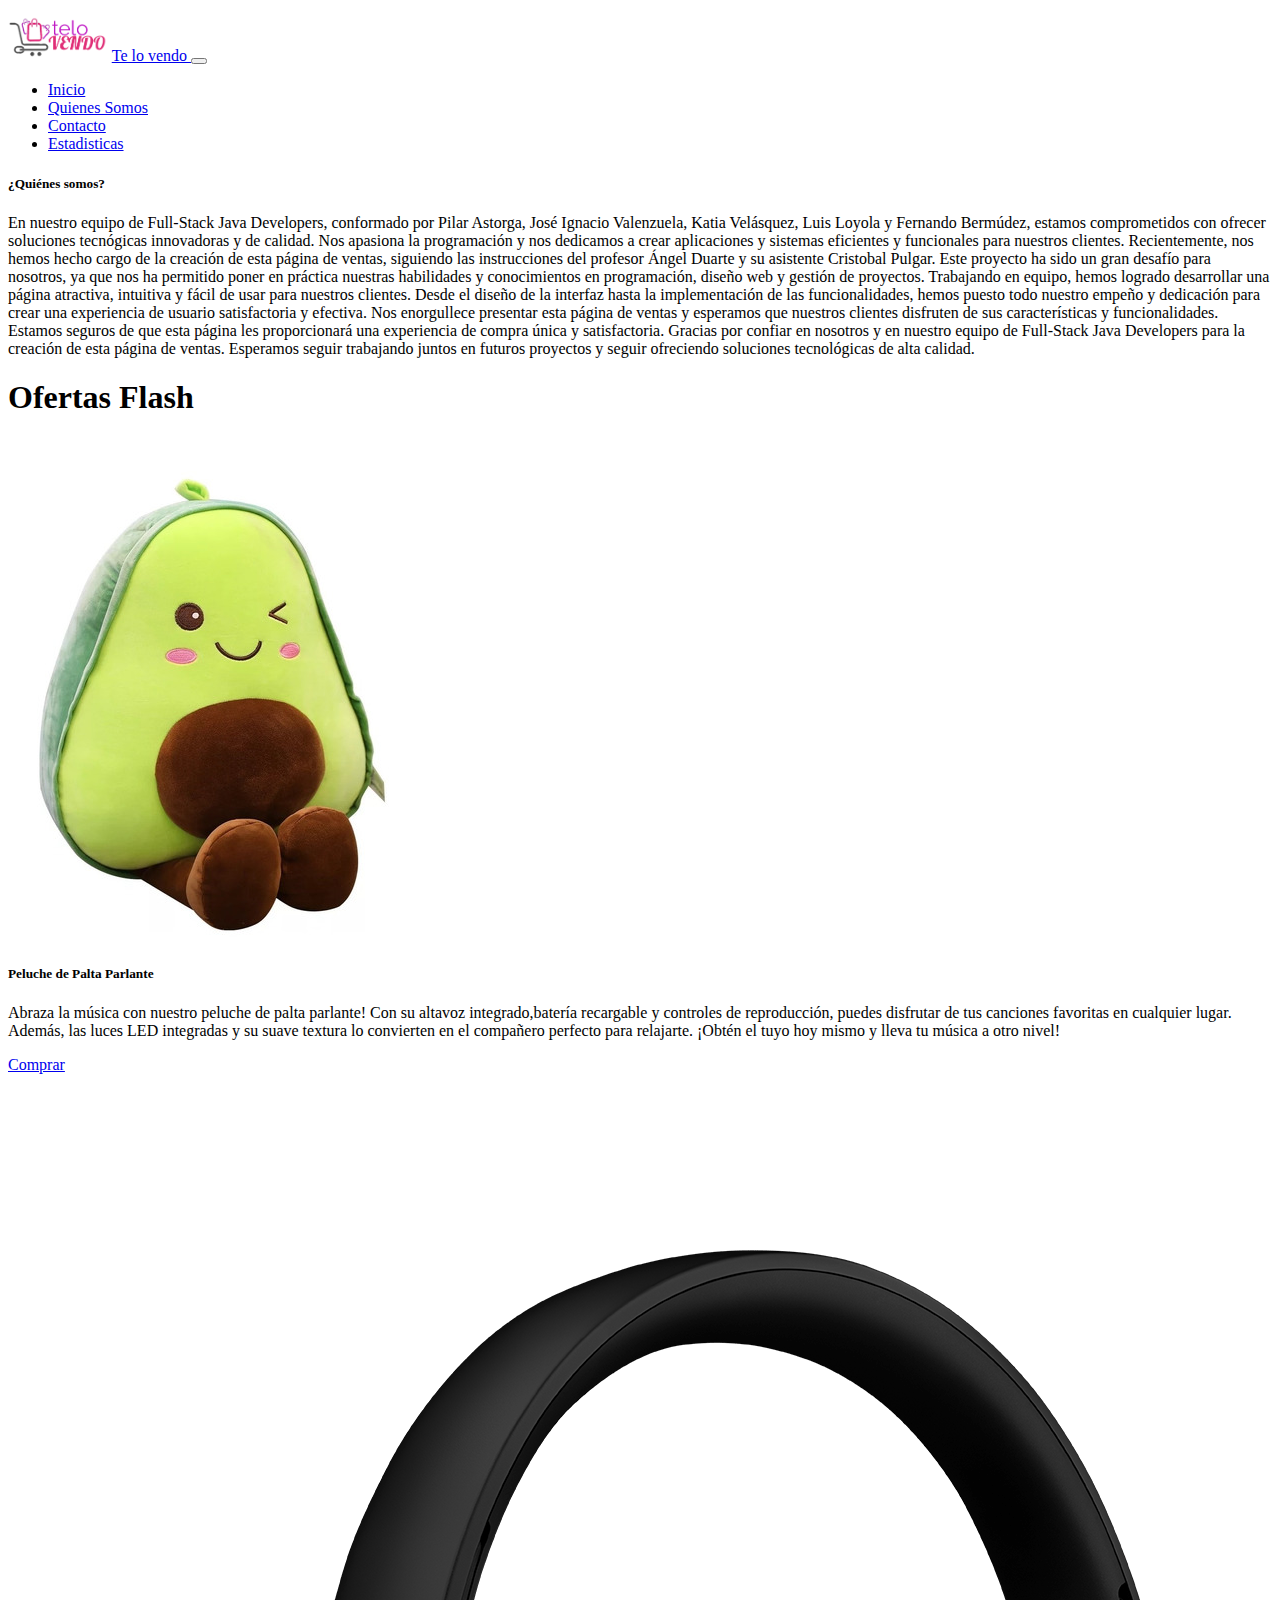
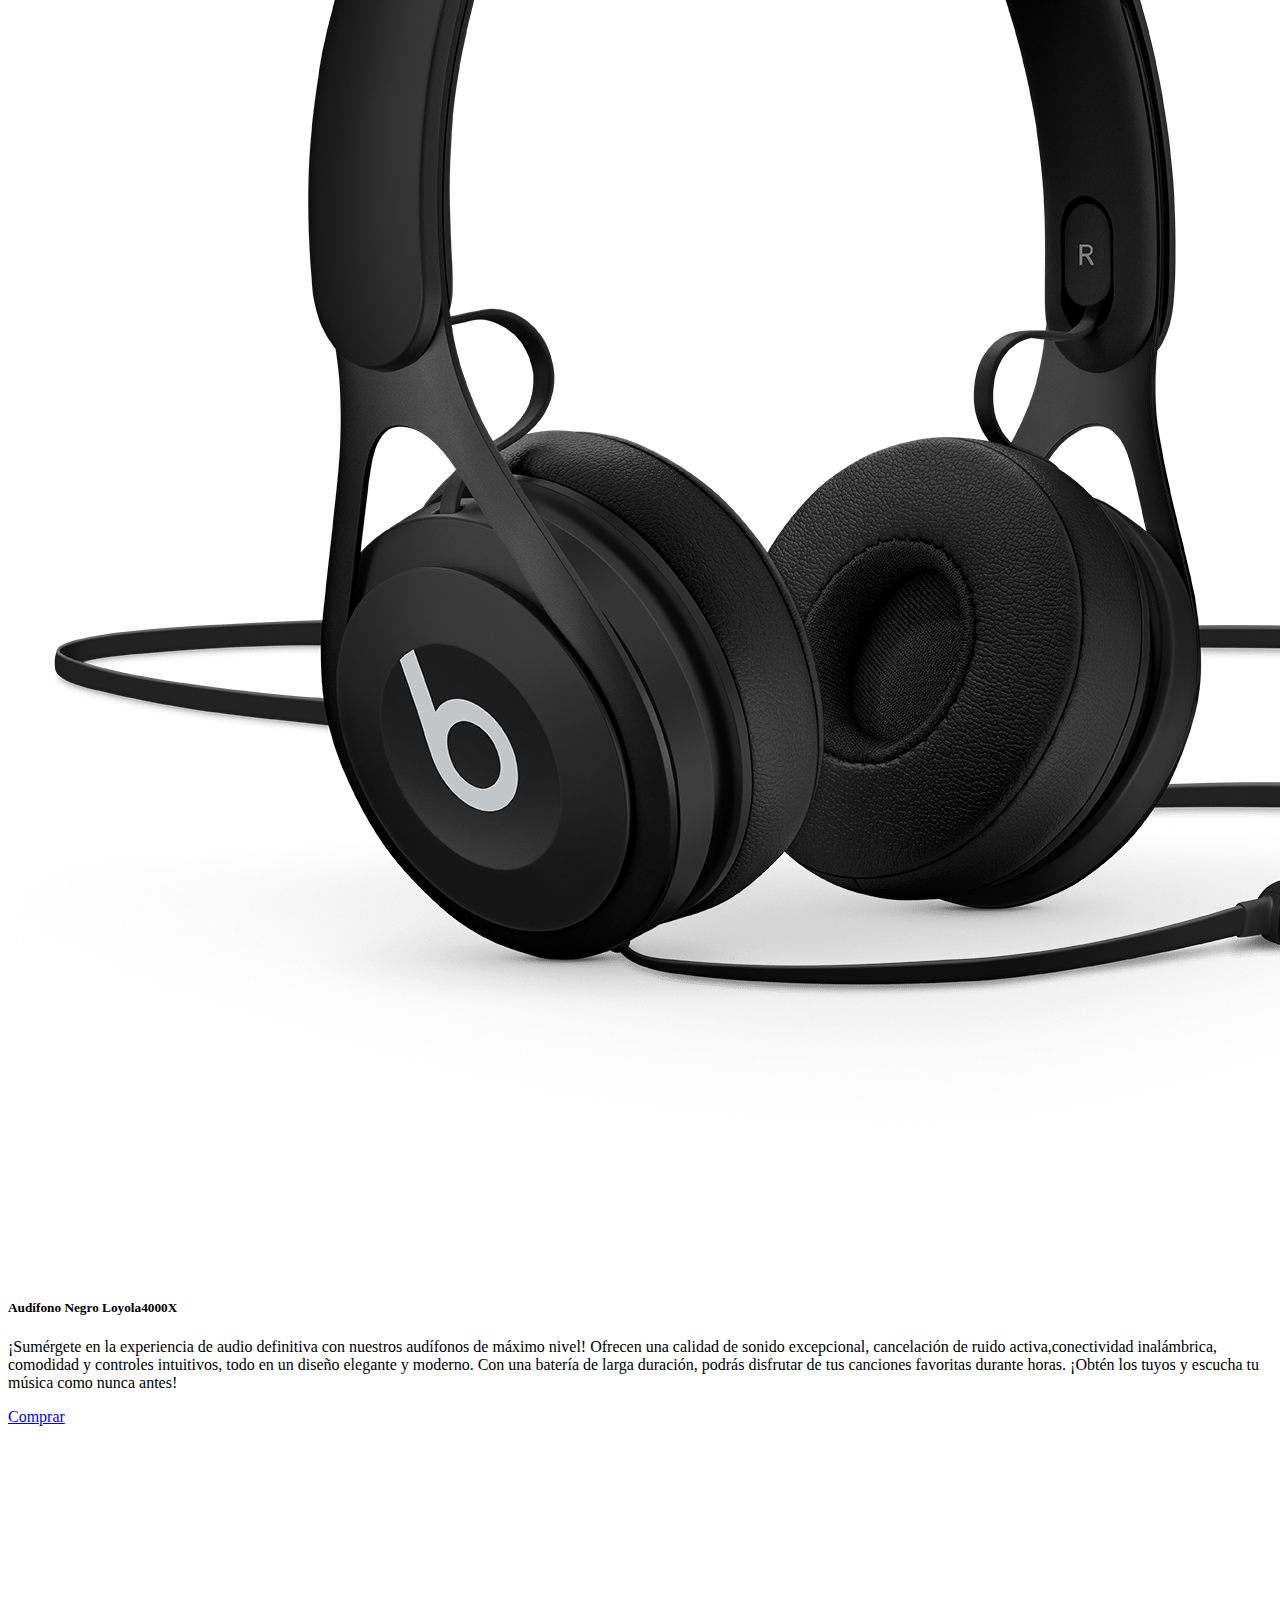
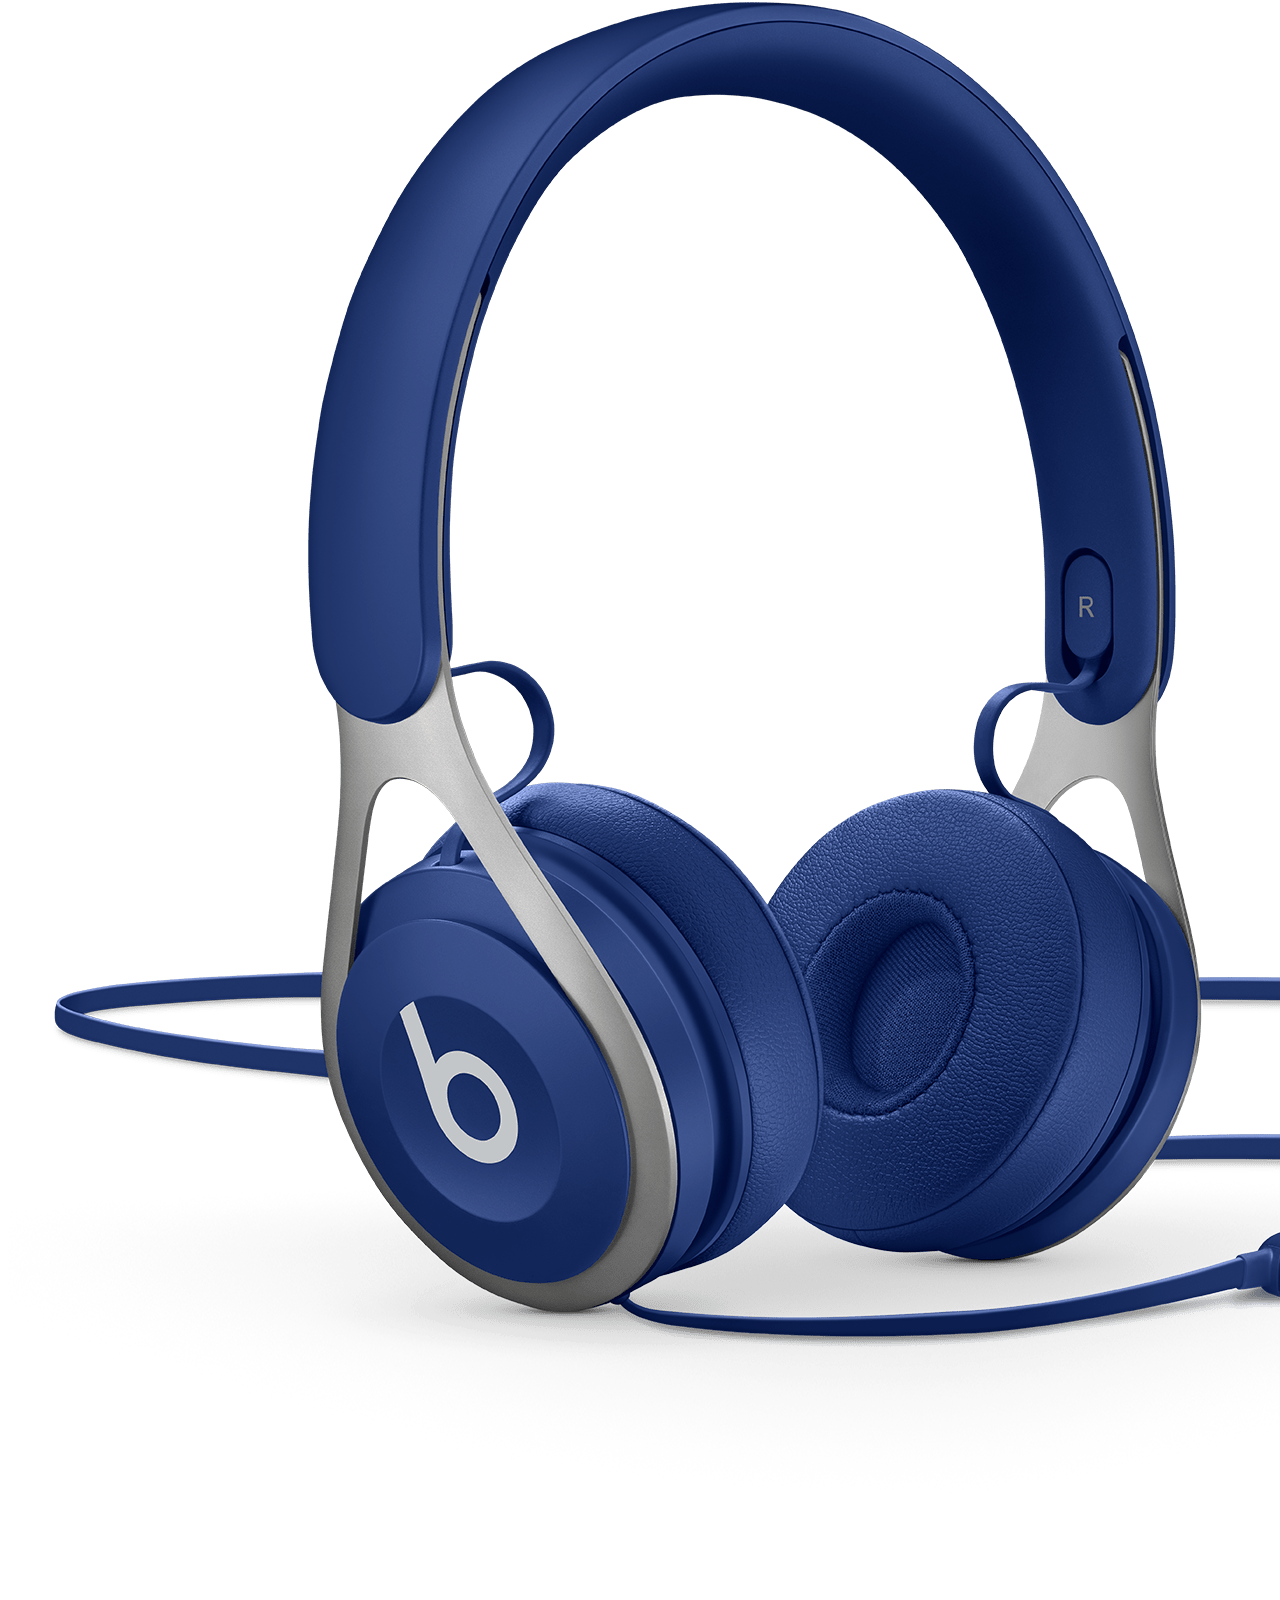
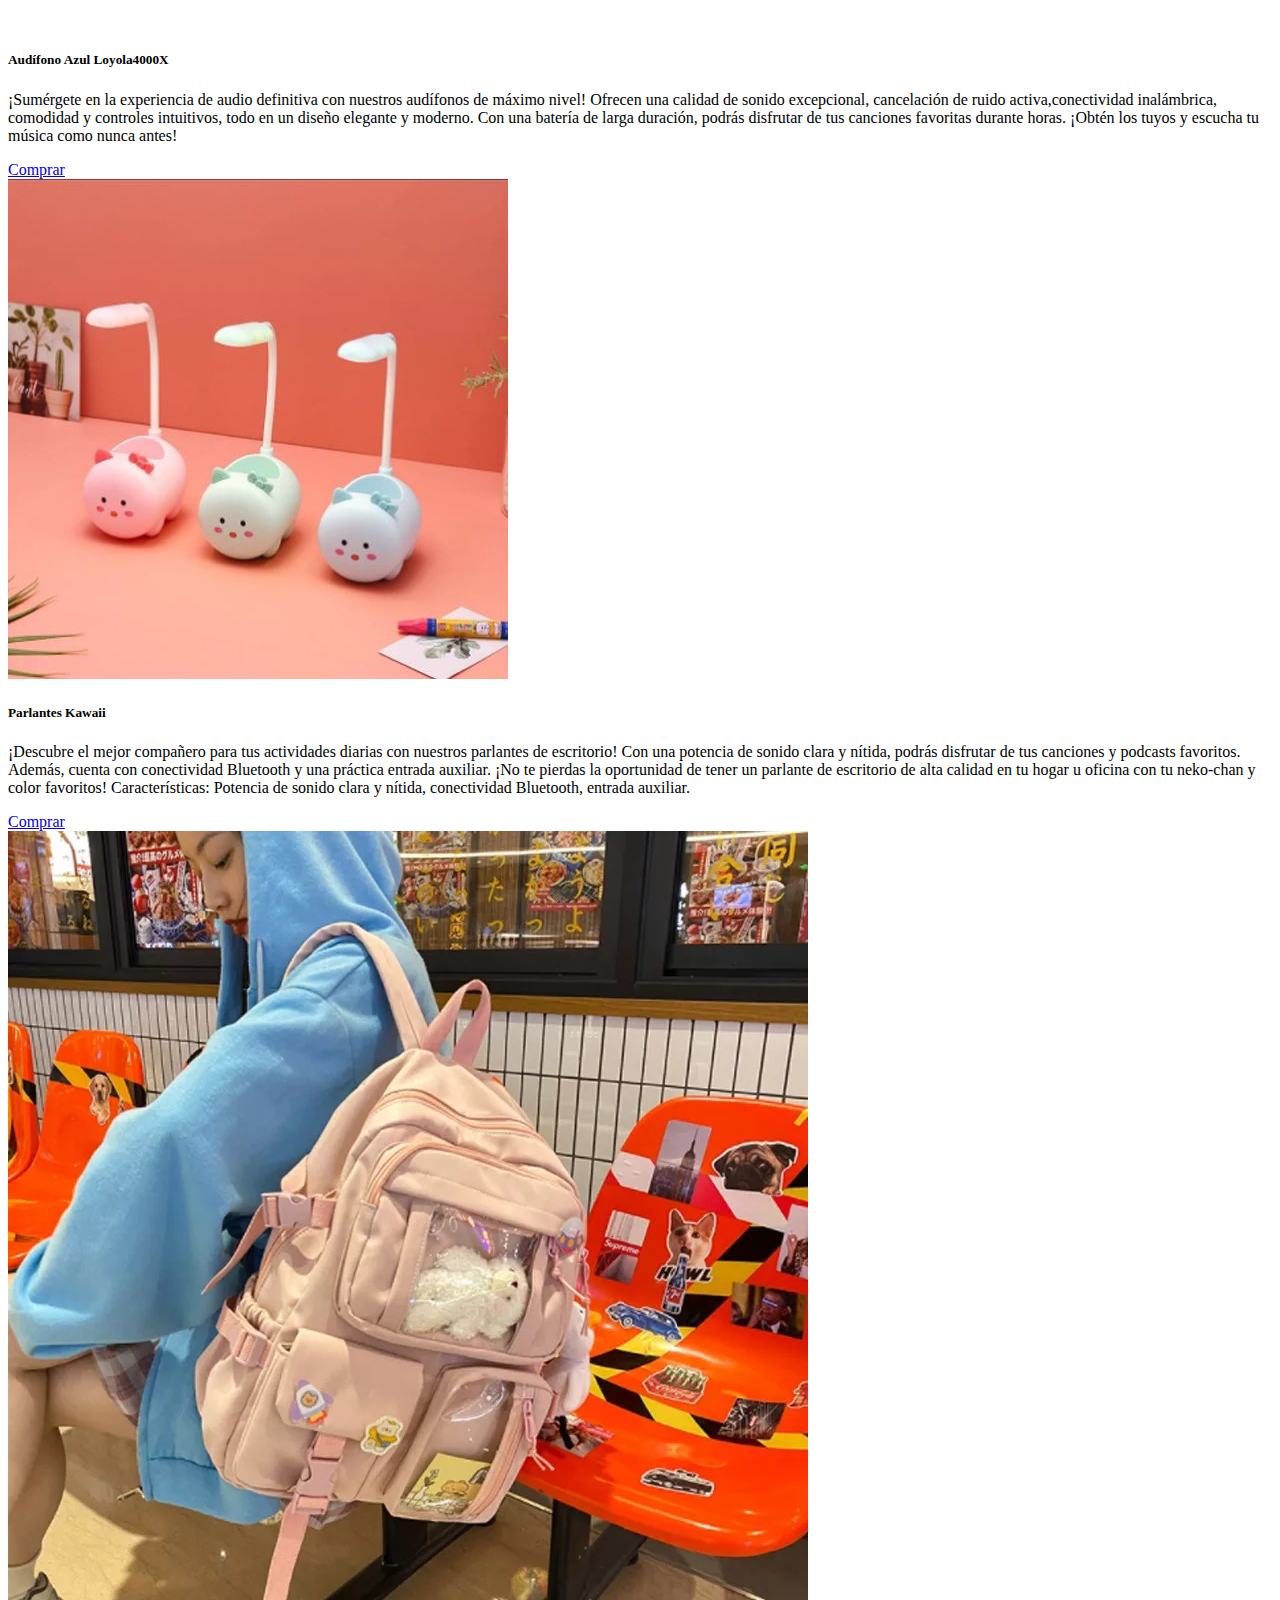
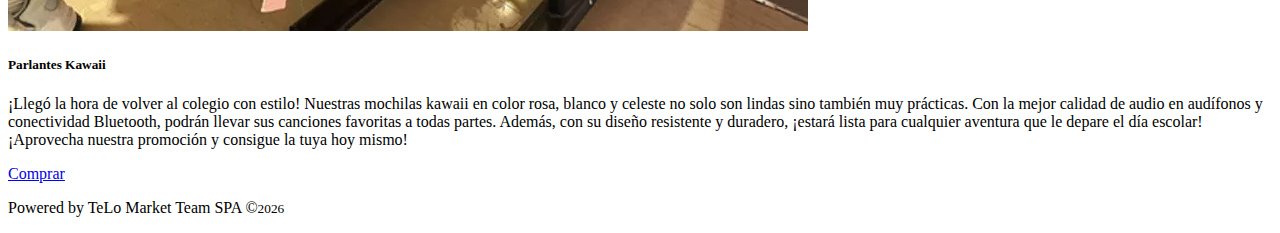
<file: index.html>
<!DOCTYPE html>
<html data-theme="light" lang="es">
  <head>
    <meta charset="UTF-8" />
    <meta http-equiv="X-UA-Compatible" content="IE=edge" />
    <meta name="viewport" content="width=device-width, initial-scale=1.0" />
    <title>Te Lo Vendo - Venta productos en linea -</title>
    <!-- CDN Bootstrap -->
    <link
      href="https://cdn.jsdelivr.net/npm/bootstrap@5.3.0-alpha3/dist/css/bootstrap.min.css"
      rel="stylesheet"
      integrity="sha384-KK94CHFLLe+nY2dmCWGMq91rCGa5gtU4mk92HdvYe+M/SXH301p5ILy+dN9+nJOZ"
      crossorigin="anonymous"
    />
  </head>

  <body>
    <nav class="navbar navbar-expand-lg navbar-dark bg-dark">
      <div class="container-fluid">
        <img src="img/logo.png" width="100px" alt="logo te lo vendo" class="img-fluid logo me-3" />
        <a class="navbar-brand" href="/"> Te lo vendo </a>
        <button
          class="navbar-toggler"
          type="button"
          data-bs-toggle="collapse"
          data-bs-target="#navbarSupportedContent"
          aria-controls="navbarSupportedContent"
          aria-expanded="false"
          aria-label="Toggle navigation"
        >
          <span class="navbar-toggler-icon"></span>
        </button>
        <div class="collapse navbar-collapse" id="navbarSupportedContent">
          <ul class="navbar-nav me-auto mb-2 mb-lg-0">
            <li class="nav-item">
              <a class="nav-link active" aria-current="page" href="/">Inicio</a>
            </li>
            <li class="nav-item">
              <a class="nav-link" href="#somos">Quienes Somos</a>
            </li>
            <li class="nav-item">
              <a class="nav-link" href="/contacto.html">Contacto</a>
            </li>
            <li class="nav-item">
              <a class="nav-link" href="/estadisticas.html">Estadisticas</a>
            </li>
          </ul>
        </div>
      </div>
    </nav>
    <main class="container">
      <!-- -QUIENES SOMOS - -->
      <div class="row">
        <section class="quienes-somos col">
          <div class="card my-3 text-center">
            <header>
              <h5 id="somos" class="card-title my-2">¿Quiénes somos?</h5>
            </header>
            <!-- <div class="collapse" id="collapseExample">
                <div class="card card-body"> -->
            <div class="card-body">
              <p class="card-text">
                En nuestro equipo de Full-Stack Java Developers, conformado por Pilar Astorga, José
                Ignacio Valenzuela, Katia Velásquez, Luis Loyola y Fernando Bermúdez, estamos
                comprometidos con ofrecer soluciones tecnógicas innovadoras y de calidad. Nos
                apasiona la programación y nos dedicamos a crear aplicaciones y sistemas eficientes
                y funcionales para nuestros clientes. Recientemente, nos hemos hecho cargo de la
                creación de esta página de ventas, siguiendo las instrucciones del profesor Ángel
                Duarte y su asistente Cristobal Pulgar. Este proyecto ha sido un gran desafío para
                nosotros, ya que nos ha permitido poner en práctica nuestras habilidades y
                conocimientos en programación, diseño web y gestión de proyectos. Trabajando en
                equipo, hemos logrado desarrollar una página atractiva, intuitiva y fácil de usar
                para nuestros clientes. Desde el diseño de la interfaz hasta la implementación de
                las funcionalidades, hemos puesto todo nuestro empeño y dedicación para crear una
                experiencia de usuario satisfactoria y efectiva. Nos enorgullece presentar esta
                página de ventas y esperamos que nuestros clientes disfruten de sus características
                y funcionalidades. Estamos seguros de que esta página les proporcionará una
                experiencia de compra única y satisfactoria. Gracias por confiar en nosotros y en
                nuestro equipo de Full-Stack Java Developers para la creación de esta página de
                ventas. Esperamos seguir trabajando juntos en futuros proyectos y seguir ofreciendo
                soluciones tecnológicas de alta calidad.
              </p>
            </div>
          </div>
        </section>
      </div>

      <!-- -OFERTAS FLASH - -->

      <h1 class="titulo-ofertas d-flex justify-content-center">Ofertas Flash</h1>
      <!-- COMIENZO PRODUCTOS -->
      <div class="row row-cols-1 row-cols-md-3 row-cols-sm-2 g-4 p-2">
        <div class="col">
          <div class="card text-center align-items-center h-100">
            <img src="img/palta.png" class="card-img-top" alt="Producto 1" />
            <div class="card-body">
              <h5 class="card-title">Peluche de Palta Parlante</h5>
              <p class="card-text">
                Abraza la música con nuestro peluche de palta parlante! Con su altavoz
                integrado,batería recargable y controles de reproducción, puedes disfrutar de tus
                canciones favoritas en cualquier lugar. Además, las luces LED integradas y su suave
                textura lo convierten en el compañero perfecto para relajarte. ¡Obtén el tuyo hoy
                mismo y lleva tu música a otro nivel!
              </p>
              <a href="#" class="btn mainColor text-light">Comprar</a>
            </div>
          </div>
        </div>
        <div class="col">
          <div class="card text-center align-items-center h-100">
            <img src="img/black.png" class="card-img-top" alt="Producto 2" />
            <div class="card-body">
              <h5 class="card-title">Audífono Negro Loyola4000X</h5>
              <p class="card-text">
                ¡Sumérgete en la experiencia de audio definitiva con nuestros audífonos de máximo
                nivel! Ofrecen una calidad de sonido excepcional, cancelación de ruido
                activa,conectividad inalámbrica, comodidad y controles intuitivos, todo en un diseño
                elegante y moderno. Con una batería de larga duración, podrás disfrutar de tus
                canciones favoritas durante horas. ¡Obtén los tuyos y escucha tu música como nunca
                antes!
              </p>
              <a href="#" class="btn mainColor text-light">Comprar</a>
            </div>
          </div>
        </div>
        <div class="col">
          <div class="card h-100 text-center">
            <img src="img/blue.png" class="card-img-top" alt="Producto 3" />
            <div class="card-body">
              <h5 class="card-title">Audífono Azul Loyola4000X</h5>
              <p class="card-text">
                ¡Sumérgete en la experiencia de audio definitiva con nuestros audífonos de máximo
                nivel! Ofrecen una calidad de sonido excepcional, cancelación de ruido
                activa,conectividad inalámbrica, comodidad y controles intuitivos, todo en un diseño
                elegante y moderno. Con una batería de larga duración, podrás disfrutar de tus
                canciones favoritas durante horas. ¡Obtén los tuyos y escucha tu música como nunca
                antes!
              </p>
              <a href="#" class="btn mainColor text-light">Comprar</a>
            </div>
          </div>
        </div>
        <div class="col">
          <div class="card text-center h-100">
            <img src="img/lamparas.jpg" class="card-img-top" alt="Producto 4" />
            <div class="card-body">
              <h5 class="card-title">Parlantes Kawaii</h5>
              <p class="card-text">
                ¡Descubre el mejor compañero para tus actividades diarias con nuestros parlantes de
                escritorio! Con una potencia de sonido clara y nítida, podrás disfrutar de tus
                canciones y podcasts favoritos. Además, cuenta con conectividad Bluetooth y una
                práctica entrada auxiliar. ¡No te pierdas la oportunidad de tener un parlante de
                escritorio de alta calidad en tu hogar u oficina con tu neko-chan y color favoritos!
                Características: Potencia de sonido clara y nítida, conectividad Bluetooth, entrada
                auxiliar.
              </p>
              <a href="#" class="btn mainColor text-light">Comprar</a>
            </div>
          </div>
        </div>
        <div class="col">
          <div class="card ms-3 text-center h-100">
            <img src="img/mochila_kawaii.webp" class="card-img-top" alt="Producto 5" />
            <div class="card-body">
              <h5 class="card-title">Parlantes Kawaii</h5>
              <p class="card-text">
                ¡Llegó la hora de volver al colegio con estilo! Nuestras mochilas kawaii en color
                rosa, blanco y celeste no solo son lindas sino también muy prácticas. Con la mejor
                calidad de audio en audífonos y conectividad Bluetooth, podrán llevar sus canciones
                favoritas a todas partes. Además, con su diseño resistente y duradero, ¡estará lista
                para cualquier aventura que le depare el día escolar! ¡Aprovecha nuestra promoción y
                consigue la tuya hoy mismo!
              </p>
              <a href="#" class="btn mainColor text-light">Comprar</a>
            </div>
          </div>
        </div>
      </div>
    </main>
    <!-- -FOOOTER - -->
    <div class="container-fluid">
      <footer class="">
        <p class="text-center text-muted">
          Powered by TeLo Market Team SPA &copy;<small id="anhoActual"></small>
        </p>
      </footer>
    </div>
  </body>
  <!-- JS Bootstrap -->
  <script
    src="https://cdn.jsdelivr.net/npm/bootstrap@5.3.0-alpha3/dist/js/bootstrap.bundle.min.js"
    integrity="sha384-ENjdO4Dr2bkBIFxQpeoTz1HIcje39Wm4jDKdf19U8gI4ddQ3GYNS7NTKfAdVQSZe"
    crossorigin="anonymous"
  ></script>
  <script>
    const anhoActual = new Date().getFullYear();
    document.getElementById("anhoActual").innerHTML += anhoActual;
  </script>
</html>
</file>
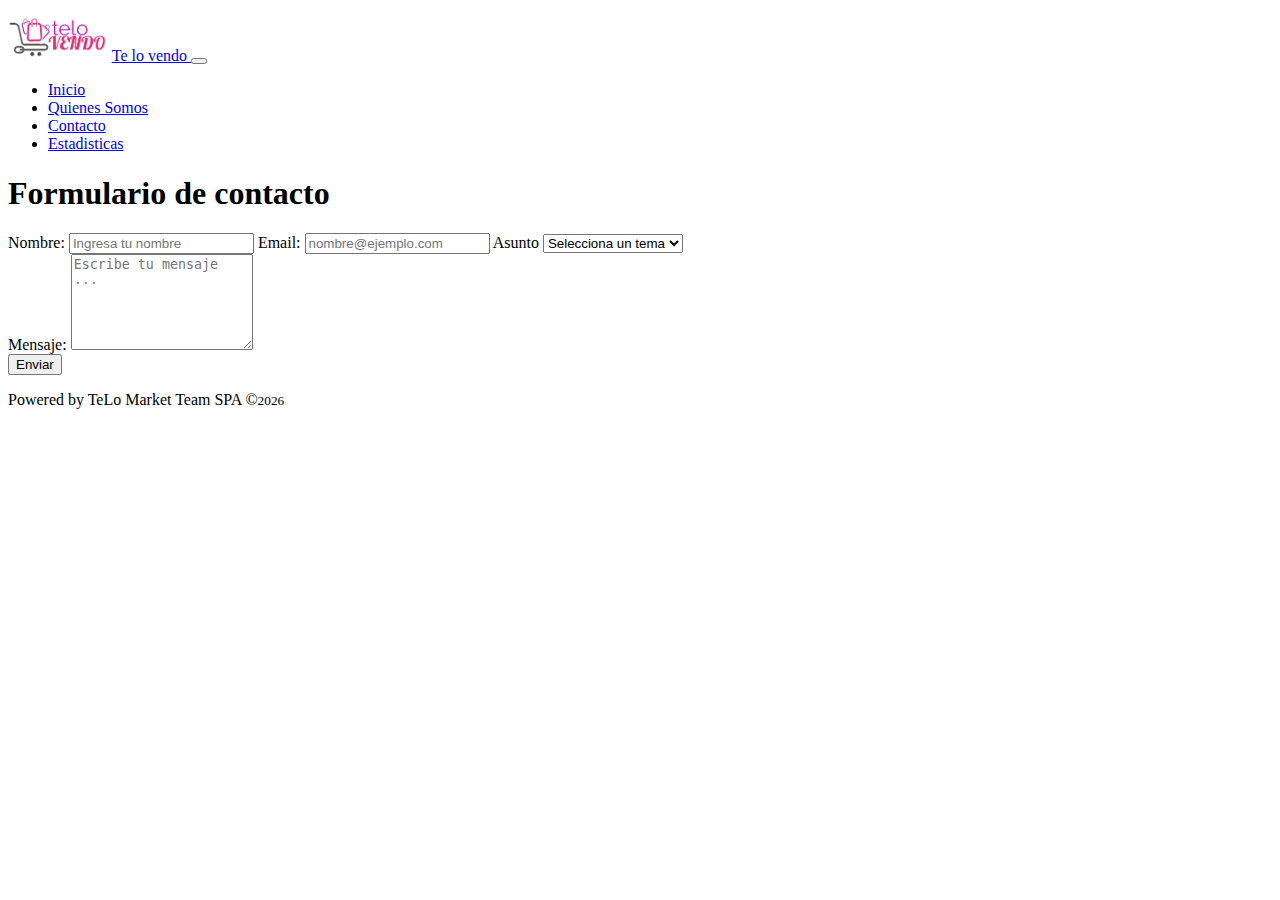
<file: contacto.html>
<!DOCTYPE html>
<html data-theme="light" lang="es">

<head>
    <meta charset="UTF-8">
    <meta http-equiv="X-UA-Compatible" content="IE=edge">
    <meta name="viewport" content="width=device-width, initial-scale=1.0">
    <title>Te Lo Vendo - Venta productos en linea -</title>
    <link href="https://cdn.jsdelivr.net/npm/bootstrap@5.3.0-alpha3/dist/css/bootstrap.min.css" rel="stylesheet" integrity="sha384-KK94CHFLLe+nY2dmCWGMq91rCGa5gtU4mk92HdvYe+M/SXH301p5ILy+dN9+nJOZ" crossorigin="anonymous">
    <!-- estilos en cascada -->
</head>

<body>
  <div class="min-vh-100">
  <nav class="navbar navbar-expand-lg navbar-dark bg-dark">
    <div class="container-fluid">
      <img src="./img/logo.png" width="100px" alt="logo te lo vendo" class="img-fluid logo me-3" />
      <a class="navbar-brand" href="index.html"> Te lo vendo </a>
      <button
        class="navbar-toggler"
        type="button"
        data-bs-toggle="collapse"
        data-bs-target="#navbarSupportedContent"
        aria-controls="navbarSupportedContent"
        aria-expanded="false"
        aria-label="Toggle navigation"
      >
        <span class="navbar-toggler-icon"></span>
      </button>
      <div class="collapse navbar-collapse" id="navbarSupportedContent">
        <ul class="navbar-nav me-auto mb-2 mb-lg-0">
          <li class="nav-item">
            <a class="nav-link active" aria-current="page" href="index.html">Inicio</a>
          </li>
          <li class="nav-item">
            <a class="nav-link" href="index.html#somos">Quienes Somos</a>
          </li>
          <li class="nav-item">
            <a class="nav-link" href="contacto.html">Contacto</a>
          </li>
          <li class="nav-item">
            <a class="nav-link" href="/estadisticas.html">Estadisticas</a>
          </li>
        </ul>
      </div>
    </div>
  </nav>
    <main class="container me-0 ms-0 mw-100 ps-0 pe-0">
        <div class="row">
            <div class="col">
            
            </div>
        </div>
        <div class="container ">
          <h1 class="mb-2 d-flex justify-content-center">Formulario de contacto</h1>
            <div class="row">
              <form action="/enviar.php" method="POST">
          
                <div class="form-group">
                     <label for="nombre">Nombre:</label>
                     <input type="text" id="nombre" placeholder="Ingresa tu nombre" name="nombre" class="form-control" required>
                     <label for="email">Email:</label>
                     <input type="text" id="email" placeholder="nombre@ejemplo.com"" name="email" class="form-control" required>
                     <label for="email">Asunto</label>
                     <select name="form-control" id="combo" class="form-control">
                        <option value="4" disabled selected>Selecciona un tema</option>
                        <option value="1">Compra</option>
                        <option value="2">Venta</option>
                        <option value="3">Reclamos</option>
                        <option value="4">Otros</option>
                     </select>
                     </br>
                     <label for="mensaje">Mensaje:</label>
                     <textarea class="form-control" id="mensaje" placeholder="Escribe tu mensaje ..." name="mensaje" rows="6" required></textarea>
                     <br>
                        <!-- <input class="enviar" type="submit" value="Enviar"> -->
                        <button class="btn btn-primary text-light">Enviar</button>
                </div>
              </form>
            </div>
        </div>      
      </main>
    </div>
      <div class="container-fluid ">
        <footer class="my-5">
          <p class="text-center text-muted">
            Powered by TeLo Market Team SPA &copy;<small id="anhoActual"></small>
          </p>
        </footer>
      </div>
      <script>
        const anhoActual = new Date().getFullYear();        
        document.getElementById("anhoActual").innerHTML = anhoActual;
      </script>
    <script src="https://cdn.jsdelivr.net/npm/bootstrap@5.3.0-alpha3/dist/js/bootstrap.bundle.min.js" integrity="sha384-ENjdO4Dr2bkBIFxQpeoTz1HIcje39Wm4jDKdf19U8gI4ddQ3GYNS7NTKfAdVQSZe" crossorigin="anonymous" defer></script>
</body>

</html>
</file>
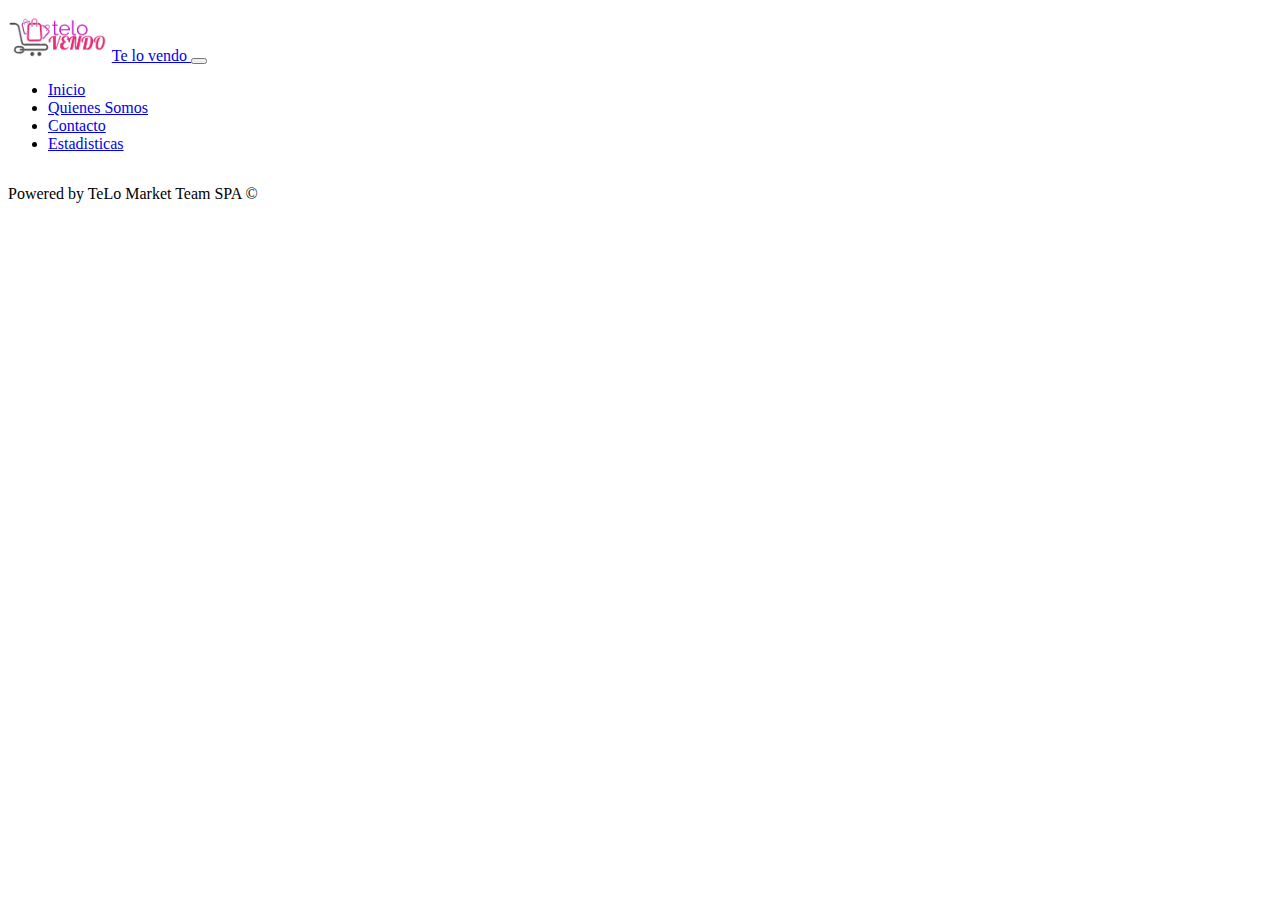
<file: estadisticas.html>
<!DOCTYPE html>
<html lang="es">
  <head>
    <title>Title</title>
    <!-- Required meta tags -->
    <meta charset="utf-8" />
    <meta name="viewport" content="width=device-width, initial-scale=1, shrink-to-fit=no" />
    <!-- boostrap dataTable -->
    <link
      href="https://cdn.jsdelivr.net/npm/bootstrap@5.3.0-alpha3/dist/css/bootstrap.min.css"
      rel="stylesheet"
      integrity="sha384-KK94CHFLLe+nY2dmCWGMq91rCGa5gtU4mk92HdvYe+M/SXH301p5ILy+dN9+nJOZ"
      crossorigin="anonymous"
    />
    <link
      rel="stylesheet"
      href="https://cdn.datatables.net/1.13.4/css/dataTables.bootstrap5.min.css"
    />
    <!-- CSS personalizado -->
    <!-- <link rel="stylesheet" href="css/index.css" /> -->
  </head>

  <body>
    <nav class="navbar navbar-expand-lg navbar-dark bg-dark">
      <div class="container-fluid">
        <img src="img/logo.png" width="100px" alt="logo te lo vendo" class="img-fluid logo me-3" />
        <a class="navbar-brand" href="/"> Te lo vendo </a>
        <button
          class="navbar-toggler"
          type="button"
          data-bs-toggle="collapse"
          data-bs-target="#navbarSupportedContent"
          aria-controls="navbarSupportedContent"
          aria-expanded="false"
          aria-label="Toggle navigation"
        >
          <span class="navbar-toggler-icon"></span>
        </button>
        <div class="collapse navbar-collapse" id="navbarSupportedContent">
          <ul class="navbar-nav me-auto mb-2 mb-lg-0">
            <li class="nav-item">
              <a class="nav-link active" aria-current="page" href="/">Inicio</a>
            </li>
            <li class="nav-item">
              <a class="nav-link" href="#somos">Quienes Somos</a>
            </li>
            <li class="nav-item">
              <a class="nav-link" href="/contacto.html">Contacto</a>
            </li>
            <li class="nav-item">
              <a class="nav-link" href="/estadisticas.html">Estadisticas</a>
            </li>
          </ul>
        </div>
      </div>
    </nav>
    <main class="container pt-3 mt-4">
      <!-- -DataTable  - -->
      <table id="tablaProductosFetchAjax" class="table table-striped" style="width: 100%"></table>
      <!--  -->
    </main>
    <!-- -FOOOTER - -->
    <div class="container-fluid">
      <footer class="">
        <p class="text-center text-muted">
          Powered by TeLo Market Team SPA &copy;<small id="anhoActual"></small>
        </p>
      </footer>
    </div>
    <!-- Bootstrap JavaScript Libraries -->
    <script src="https://code.jquery.com/jquery-3.5.1.js"></script>
    <script src="https://cdn.datatables.net/1.13.4/js/jquery.dataTables.min.js"></script>
    <script src="https://cdn.datatables.net/1.13.4/js/dataTables.bootstrap5.min.js"></script>
    <script src="js/main.js"></script>
  </body>
</html>
</file>
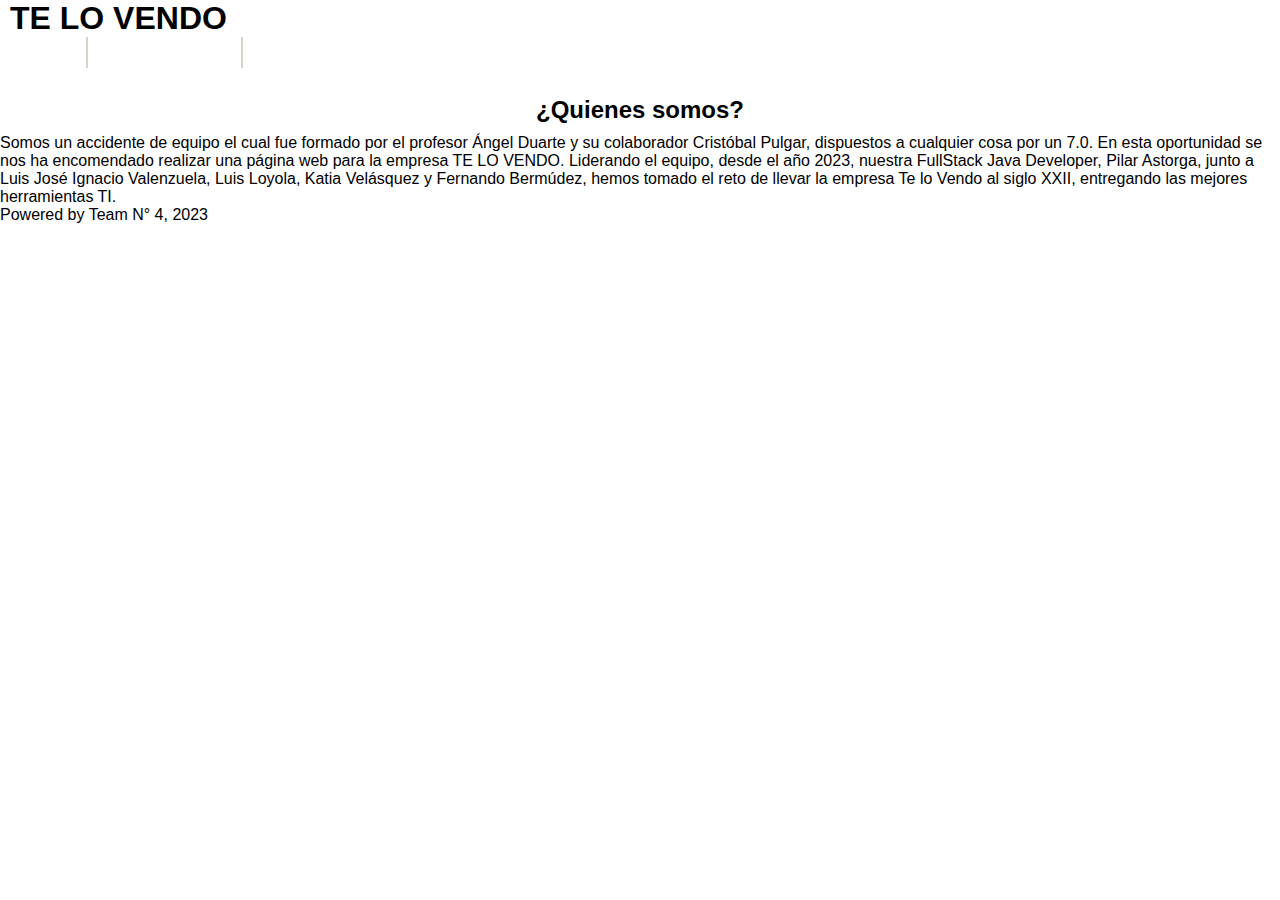
<file: quienes_somos.html>
<!DOCTYPE html>
<html data-theme="light" lang="es">

<head>
    <meta charset="UTF-8">
    <meta http-equiv="X-UA-Compatible" content="IE=edge">
    <meta name="viewport" content="width=device-width, initial-scale=1.0">
    <title>Te lo Vendo - Quiénes somos</title>
    <!-- <link rel="stylesheet" href="https://unpkg.com/@picocss/pico@1.*/css/pico.min.css"> -->
    <link rel="stylesheet" href="css/index.css">
    <!-- estilos en cascada -->
</head>

<body>
    <nav aria-label="breadcrumb" class="navbar">
        <header>
            <h1>TE LO VENDO</h1>
        </header>

        <ul class="nav-links">
            <div class="menu">
                <li><a href="index.html">Inicio</a></li>
                <li><a href="identity.html">Quienes somos</a></li>
                <!-- <li><a href="productos.html">Nuestros productos</a></li> -->
            </div>
        </ul>
        <br>
    </nav>



    <main class="identity">
        <section>
            <h2>¿Quienes somos?</h2>

        </section>
        <article>
            <p>Somos un accidente de equipo el cual fue formado por el profesor Ángel Duarte y su colaborador
                Cristóbal
                Pulgar, dispuestos a cualquier cosa por un 7.0. En esta oportunidad se nos ha encomendado realizar una
                página
                web para la empresa TE LO VENDO.
                Liderando el equipo, desde el año 2023, nuestra FullStack Java Developer, Pilar Astorga, junto a Luis
                José Ignacio Valenzuela, Luis Loyola, Katia Velásquez y Fernando Bermúdez, hemos tomado el reto de
                llevar la
                empresa Te lo Vendo al siglo XXII, entregando las mejores herramientas TI.</p>
        </article>
        <footer>
            <div class="container">
                <p>Powered by Team N° 4, 2023</p>
        </footer>
    </main>
</body>



</html>
</file>
<file: css/index.css>
* {
  margin: 0;
  padding: 0;
  box-sizing: border-box;
}

html {
  min-height: 100%;
  position: relative;
}

body {
  font-family: "Segoe UI", Tahoma, Geneva, Verdana, sans-serif;
  margin-bottom: 60px;
}

/*Estilos para tablets*/

a {
  text-decoration: none;
}
/* header h1 { */
/* display: none; */
/* } */

.logo,
.logoCel {
  width: 100px;
  height: auto;
}

.navbar header h1 {
  display: none;
}

li {
  list-style: none;
}
img.producto {
  width: 100%;
  height: auto;
}
.mainColor {
  background-color: #dda23b !important;
}

.nav-links a {
  color: #fff;
}
.nav-links {
  margin-bottom: 18px;
}

h1 {
  display: flex;
  align-items: center;
  gap: 20px;
  margin-left: 10px;
}

.menu li:hover {
  background-color: #cfd8c5;
  border-radius: 20px;
}

.menu li {
  text-align: center;
  align-items: center;
  padding: 5px 14px;
  border-right: 2px solid rgb(207, 216, 197);
}

.menu {
  display: flex;
  font-size: 18px;
  margin-left: 1rem;
}

/* nav ul li {
    justify-items: center;
    display: inline;
} */

/* .quienes-somos .card {
width: 50%; 
}*/

.productos {
  display: flex;
  /* justify-content: center; */
  flex-wrap: wrap;
  /* gap: 1rem; */
  margin-bottom: 5rem;
}

button:hover {
  background-color: #0080ff;
}

/* footer {
  text-align: center;
  padding: 1em;
  background-color: rgb(207, 216, 197);
  font-size: 20px;
  font-style: italic;
  font-weight: bold;
  position: absolute;
  width: 100%;
  bottom: 0;
  height: 60px;
} */

.identity h2 {
  text-align: center;
  margin: 10px;
}

.identity section p {
  margin: 10px;
}

form {
  max-width: 500px;
  margin: 0 auto;
  padding: 20px;
  border: 1px solid #ccc;
  border-radius: 4px;
  margin-top: 5rem;
}

input {
  width: 100%;
  padding: 10px;
  border: 1px solid #ccc;
  border-radius: 4px;
  margin-top: 5px;
  margin-bottom: 15px;
  resize: vertical;
}

select {
  width: 100%;
  padding: 10px;
  border: 1px solid #ccc;
  border-radius: 4px;
  margin-top: 5px;
  margin-bottom: 15px;
  resize: vertical;
}

textarea {
  width: 100%;
  padding: 10px;
  border: 1px solid #ccc;
  border-radius: 4px;
  margin-top: 5px;
  margin-bottom: 15px;
  resize: vertical;
}

label {
  font-size: 16px;
  font-weight: bold;
  display: block;
  margin-bottom: 10px;
}

button.enviar {
  background-color: #040213;
  color: #fff;
  border: none;
  border-radius: 5px;
  cursor: pointer;
  font-size: 16px;
  margin: 0 auto;

  transition: background-color 0.3s ease;
  padding: 16px;
}

button.enviar:hover {
  background-color: #0080ff;
}

/* Para teléfonos móviles: */
[class*="col-"] {
  width: 100%;
  padding: 24px;
}

@media only screen and (min-width: 600px) {
  /* Para tabletas: */
  .col-s-1 {
    width: 8.33%;
    padding: 14px;
  }

  .col-s-2 {
    width: 16.66%;
    padding: 14px;
  }

  .col-s-3 {
    width: 25%;
    padding: 14px;
  }

  .col-s-4 {
    width: 33.33%;
    padding: 8px;
  }

  .col-s-5 {
    width: 41.66%;
    padding: 14px;
  }

  .col-s-6 {
    width: 50%;
    padding: 14px;
  }

  .col-s-7 {
    width: 58.33%;
    padding: 14px;
  }

  .col-s-8 {
    width: 66.66%;
    padding: 14px;
  }

  .col-s-9 {
    width: 75%;
    padding: 14px;
  }

  .col-s-10 {
    width: 83.33%;
  }

  .col-s-11 {
    width: 91.66%;
    padding: 14px;
  }

  .col-s-12 {
    width: 100%;
    padding: 14px;
  }
  article.card {
    flex-direction: column;
    width: 100%;
    height: 100%;
  }
  .logoCel {
    display: none;
  }
  .navbar {
    flex-direction: row;
    /* justify-content: space-between; */
    height: auto;
  }
  .nav-links {
    justify-content: end;
  }
  ul {
    display: inline-block;
  }
  .navbar header h1 {
    display: flex;
  }
}

@media only screen and (min-width: 768px) {
  /* Para equipos de escritorio: */
  .col-1 {
    width: 8.33%;
  }

  .col-2 {
    width: 16.66%;
  }

  .col-3 {
    width: 25%;
  }

  .col-4 {
    width: 33.33%;
  }

  .col-5 {
    width: 41.66%;
  }

  .col-6 {
    width: 50%;
  }

  .col-7 {
    width: 58.33%;
  }

  .col-8 {
    width: 66.66%;
  }

  .col-9 {
    width: 75%;
  }

  .col-10 {
    width: 83.33%;
  }

  .col-11 {
    width: 91.66%;
  }

  .col-12 {
    width: 100%;
  }
  .logoCel {
    display: none;
  }
  .logo {
    display: flex;
  }
}
</file>
